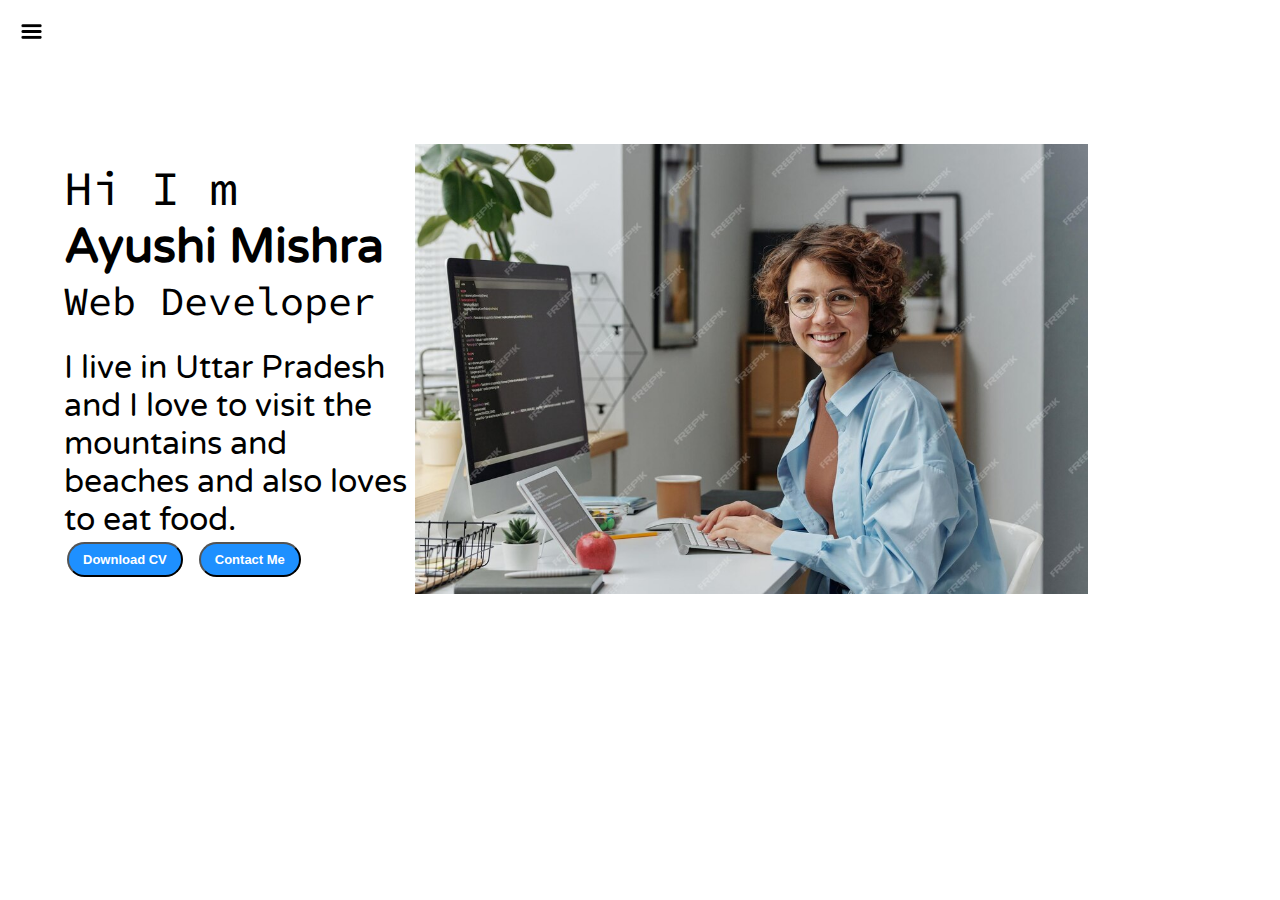
<file: index.html>
<!DOCTYPE html>
<html lang="en">
<head>
    <meta charset="UTF-8">
    <meta name="viewport" content="width=device-width, initial-scale=1.0">
    <title>Ayushi Mishra - Web Developer , Python Developer</title>
    <link rel="stylesheet" href="style.css">
</head>
<div class="container">
<div class="sidebar sidebarGo">
 
    <nav>
        <ul>
            <li><a href="/">Home</a></li>
            <li><a href="htmlfiles/contactme.html">Contact Me</a></li>
            <li><a href="htmlfiles/intro.html">My Intro</a></li>
            <li><a href="htmlfiles/blog.html">Blog</a></li>
        </ul>
    </nav>
</div>
<div class="main">
    <div class="hamburger">
        <img class="ham" src="images/hambutton.png" alt="" width="23px">
        <img class="cross" src="images/cross.png" alt="" width="23px">
    </div>
    <div class="infocontainer">
        <div class="devinfo">
            <div class="hello">Hi I m</div>
            <div class="name">Ayushi Mishra</div>
            <div class="about">Web Developer</div>
            <div class="moreinfo">I live in Uttar Pradesh and I love to visit the mountains and beaches and also loves to eat food.</div>
            <div class="button">
                <a href="htmlfiles//intro.html" target="_blank">
                <button class="btn"> Download CV </button></a>
                <a href="htmlfiles/contactme.html">
                    <button class="btn">Contact Me</button></a>
            </div>

        </div>
        <div class="devpic">
            <img src="images/web.jpg" alt="Ayushi Mishra">

        </div>


    </div>
    
</div>
</div>
<script src="script.js">

</script>

<body>
    
</body>
</html>
</file>
<file: style.css>
@import url('https://fonts.googleapis.com/css2?family=Dancing+Script&family=Varela+Round&display=swap');
@import url('https://fonts.googleapis.com/css2?family=Dancing+Script&family=Source+Code+Pro:wght@200&family=Varela+Round&display=swap');
*{
    margin: 0;
    padding: 0;
}
.sidebar{
    /* background-color:pink; */
    position:absolute;
    font-family: 'Varela Round', sans-serif;
    height: 100vh;
    background-color:rgb(149, 146, 146);
    transition:tranform 0.3s ease-in;

}
.sidebar nav{
    padding: 45px;
}
.sidebar nav li{
    list-style:none;
    font-size:20px;
    padding: 23px 0;
}.sidebar nav li a{
    text-decoration:none;
    color:black;
}
.main{
    /* background-color:aquamarine; */
    width:90vw;
}
.infocontainer{
    /* background-color:blueviolet; */
    height:50vh;
    width:80vw;
    margin:144px auto;
    display:flex;
    justify-content: space-around;

}
.devinfo{
    font-size:16px;
    display:flex;
    justify-content:center;
    flex-direction:column;
    font-family: 'Source Code Pro', monospace;
}
.devpic img{
    height:50vh;
}
.hello{
    font-size:3em;

}
.moreinfo{
    font-size:2em;
    font-family: 'Varela Round', sans-serif;
    margin-top:23px;
}
.name{
    font-size:3em;
    font-weight:bold;
    font-family: 'Varela Round', sans-serif;
   

}
.about{
    font-size:2.5em;

}
.btn{
    margin-top:2.2em;
    font-size:16px;
}
.btn{
    padding:8px 14px;
    border-radius:22px;
    color:white;
    background-color:dodgerblue;
    font-weight:bold;
    font-size:26px;
    margin :3px 3px;
    cursor:pointer;


}
.btn:hover{
    background-color:white;
    color:dodgerblue;
}

.container{
    display:flex;
}
.contactform{
    padding:0 34px;
    margin:50px 200px;
    
    font-family: 'Varela Round', sans-serif;
   
  
 
 }
.contactform h1{
    /* padding:12px 0; */

    font-family: 'Source Code Pro', monospace;
   
   
}
.contactform form div{
    padding :10px 0;
    
    display:flex;
    flex-direction:column;


}
.contactform form div input{
    
    width:16vw;
    border-radius:5px;
    margin:6px 0 0 0;
    padding:3px;
    


}
.contactform form{
    margin:0 40px;
}
#form-check{
    flex-direction:row;

    
}
#form-check input{
    width:24px;
    margin: 3px 0;}
.btn-sm{
    font-size:10px;
    padding:7px 13px;
    margin:10px 0;
}
#emailHelp{
    font-size:11px;
    color:midnightblue;
    margin:0 5px;
    padding : 3px 0 0 0;
}
.blogitem{
    margin:20px;
    font-family: 'Varela Round', sans-serif;
    
}
.blogcontainer h1{
    font-family: 'Varela Round', sans-serif;
    margin:23px;

}
.intro h2{
    font-family: 'Varela Round', sans-serif;
    margin: 12px;

}
.blogitem p{
    font-family: 'Source Code Pro', monospace;

}
.blogcontainer{
    margin:40px 200px;
}
.intro p{
    font-family: 'Source Code Pro', monospace;
    margin: 12px;

}
.intro{
    margin:40px 100px;
}
.skillcontainer{
    padding:7px;
    
}
.skill{
    width:265px;
    height:6px;
    background-color:red;
    border:2px solid black;
}
.skillitem{
    display:flex;
    align-items:center;
    font-family: 'Source Code Pro', monospace;
    font-weight:900;
 
}
.hundered{
    width:265px;
    background-color:yellow;
}
.sidebarGo{
    transform: translate(-443px,0px);
    position:absolute;
}
.fifty{
    width:125px;
    background-color:aqua;
}
.t5{
    width:75px;
    background-color:blueviolet;
}
@media (max-width: 1500px){
    *{
       background-color:none;

    }
    .devInfo{
        font-size:10px;
    }
    .btn{
        font-size:13px;
    }
    .devPic{
        display:none;
    }
    .intro,.blogcontainer, .contactform{
        margin:50px 8px;
    }
    
}
.cross{
    margin-left:150px;
    margin-top:10px;

}
.ham{
    margin-top:10px;
    margin-left:10px;
}

.hamburger{
    position:absolute;
    cursor:pointer;
    top:10px;
    left:10px;
}
</file>
